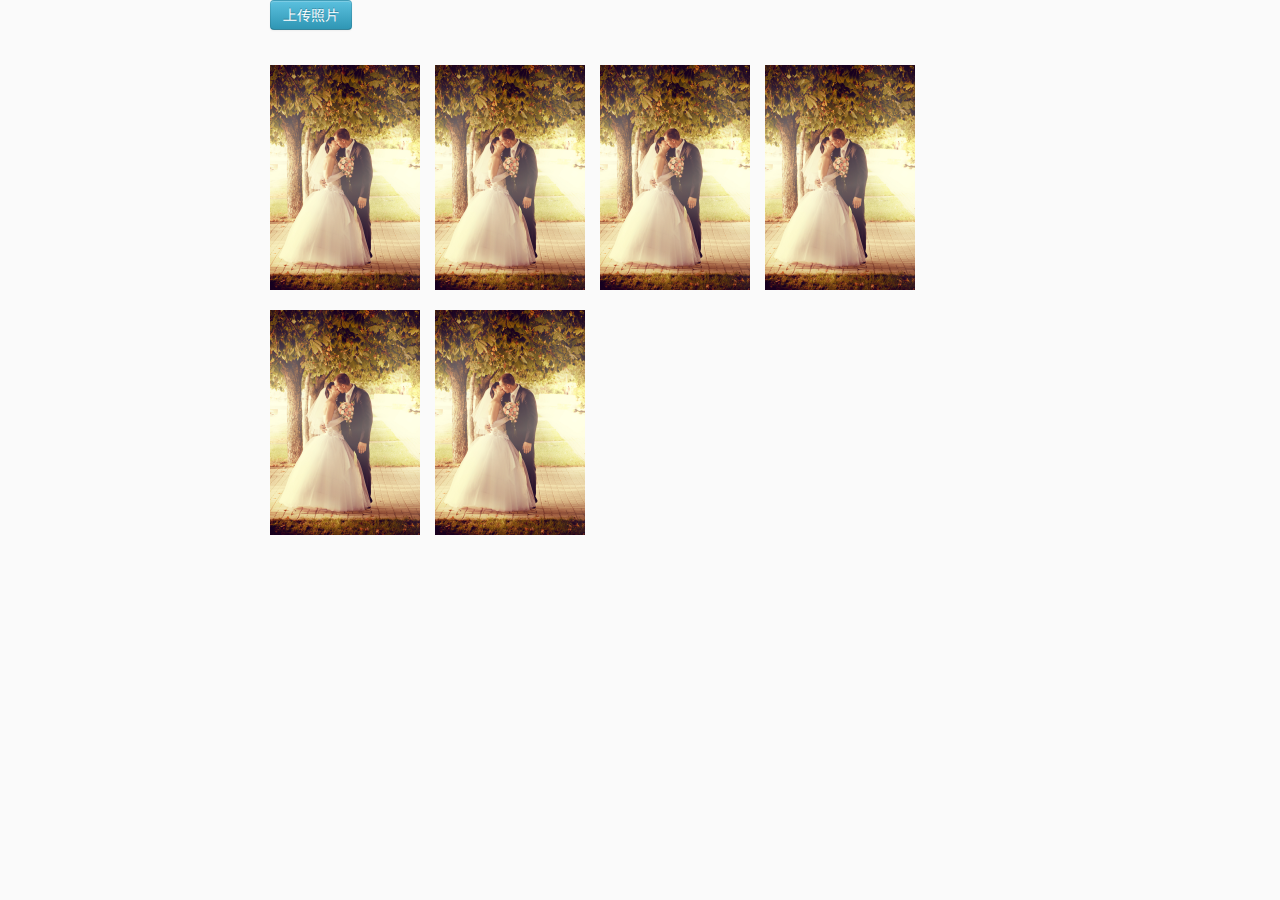
<file: public/category.html>
﻿<!DOCTYPE html>
<html>
<head>
<title>珍爱网-首页</title>
<meta name="viewport" content="width=device-width, initial-scale=1.0">
<!-- Bootstrap -->
<link href="./css/style.css" rel="stylesheet" media="screen">
<link href="./bootstrap/css/bootstrap.min.css" rel="stylesheet" media="screen">
<link href="./css/style.css" rel="stylesheet" media="screen">
<link rel="stylesheet" type="text/css" media="screen" href="./bootstrap/datapicker/css/bootstrap-datetimepicker.min.css">
</head>
<body>
<div class="container" style="width:700px;">
	<div class="row">
		<div class="">
			<a id="modal-695811" href="#modal-container-695811" role="button" class="btn btn-info" data-toggle="modal">上传照片</a>
			<div id="modal-container-695811" class="modal hide fade" role="dialog" aria-labelledby="myModalLabel2" aria-hidden="true">
				<div class="modal-header">
					 <button type="button" class="close" data-dismiss="modal" aria-hidden="true">×</button>
					<h3 id="myModalLabel2">
						上传照片
					</h3>
					
				</div>
				<div class="modal-body">
						<div class="alert alert-info">
							<strong>警告!</strong> 请注意你的个人隐私安全.
						</div>
						<form class="form-horizontal">
							<div class="control-group">
								<div class="controls">
									<input type="file" placeholder="选择图片">
								</div>
							</div>
						</form>
				</div>
				<div class="modal-footer tc">
					<button class="btn btn-primary" data-loading-text="正在加载">上传</button>
				</div>
			</div> 
			
			<ul class="photos">
				<li class="photo1"><img class="img " src="./images/demo/demo1.jpg" /></li>
				<li class="photo1"><img class="img" src="./images/demo/demo1.jpg" /></li>
				<li class="photo1"><img class="img" src="./images/demo/demo1.jpg" /></li>
				<li class="photo1"><img class="img" src="./images/demo/demo1.jpg" /></li>
				<li class="photo1"><img class="img" src="./images/demo/demo1.jpg" /></li>
				<li class="photo1"><img class="img" src="./images/demo/demo1.jpg" /></li>
			</ul>
			
		</div>
	</div>
</div>
<script src="http://code.jquery.com/jquery-1.9.1.js"></script>
<script src="./bootstrap/js/bootstrap.min.js"></script>
</body>
</html>
</file>
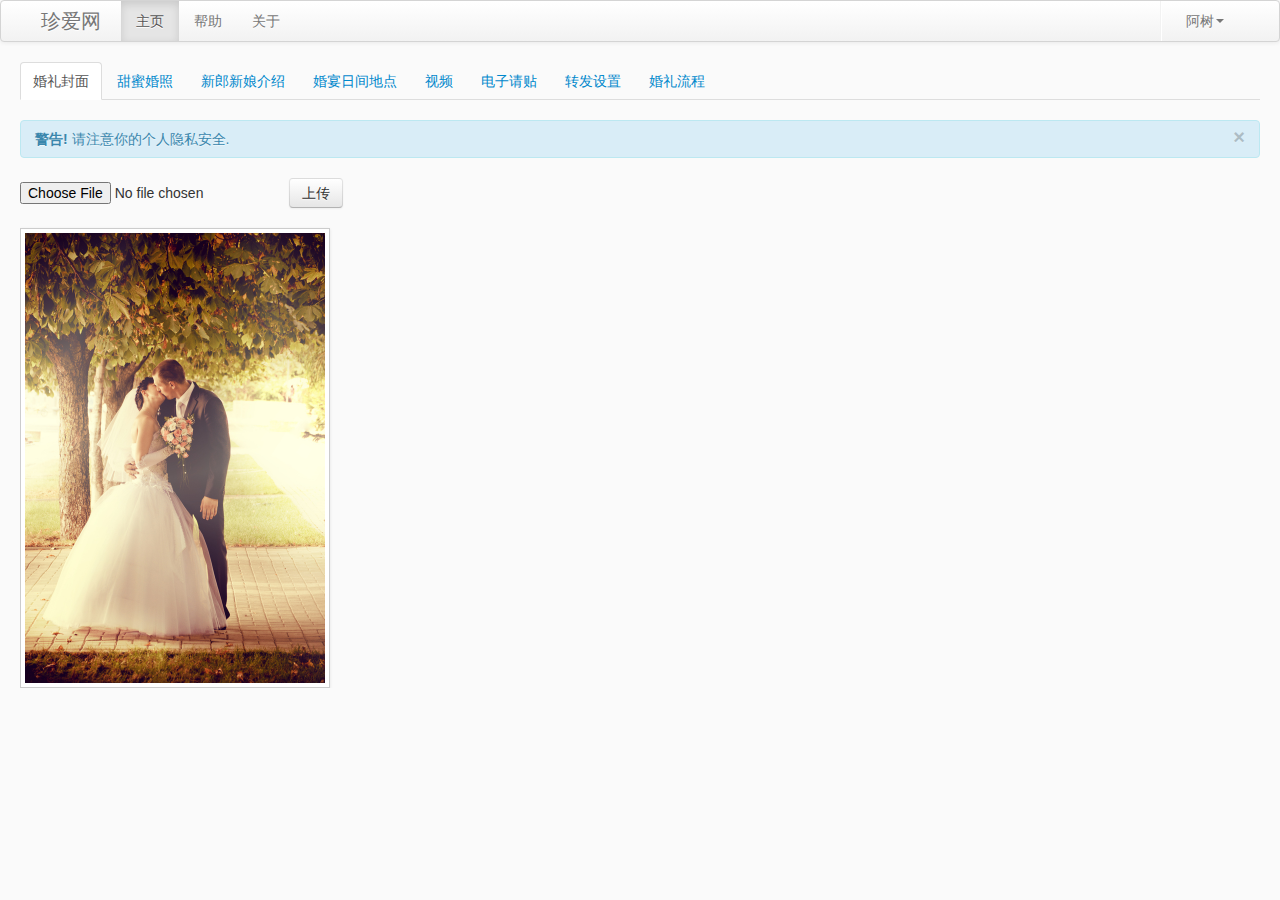
<file: public/wedding.html>
﻿<!DOCTYPE html>
<html>
<head>
<title>珍爱网-首页</title>
<meta name="viewport" content="width=device-width, initial-scale=1.0">
<!-- Bootstrap -->
<link href="./css/style.css" rel="stylesheet" media="screen">
<link href="./bootstrap/css/bootstrap.min.css" rel="stylesheet" media="screen">
<link href="./css/style.css" rel="stylesheet" media="screen">
<link rel="stylesheet" type="text/css" media="screen" href="./bootstrap/datapicker/css/bootstrap-datetimepicker.min.css">
<link rel="stylesheet" type="text/css" href="./bootstrap/editor/bootstrap-wysihtml5.css"></link>
<link rel="stylesheet" type="text/css" href="./js/editor/css/prettify.css"></link>

</head>
<body>
<div class="navbar">
	<div class="navbar-inner">
		<div class="container-fluid">
			 <a data-target=".navbar-responsive-collapse" data-toggle="collapse" class="btn btn-navbar"><span class="icon-bar"></span><span class="icon-bar"></span><span class="icon-bar"></span></a> <a href="#" class="brand">珍爱网</a>
			<div class="nav-collapse collapse navbar-responsive-collapse">
				<ul class="nav">
					<li class="active">
						<a href="#">主页</a>
					</li>
					<li>
						<a href="#">帮助</a>
					</li>
					<li>
						<a href="#">关于</a>
					</li>
				</ul>
				<ul class="nav pull-right">
					<li class="divider-vertical">
					</li>
					<li class="dropdown">
						 <a data-toggle="dropdown" class="dropdown-toggle" href="#">阿树<strong class="caret"></strong></a>
						<ul class="dropdown-menu">
							<li>
								<a href="#">用户简介</a>
							</li>
							<li>
								<a href="#">修改密码</a>
							</li>
							<li>
								<a href="#">其他</a>
							</li>
							<li class="divider">
							</li>
							<li>
								<a href="#">退出</a>
							</li>
						</ul>
					</li>
				</ul>
			</div>
			
		</div>
	</div>
</div>

<div class="container-fluid">
	<div class="row-fluid">
		<div class="span12">
			<div class="tabbable" id="tabs-81246">
				<ul class="nav nav-tabs">
					<li class="active">
						<a href="#panel-1" data-toggle="tab">婚礼封面</a>
					</li>
					<li>
						<a href="#panel-2" data-toggle="tab">甜蜜婚照</a>
					</li>
					<li>
						<a href="#panel-3" data-toggle="tab">新郎新娘介绍</a>
					</li>
					<li>
						<a href="#panel-4" data-toggle="tab">婚宴日间地点</a>
					</li>
					<li>
						<a href="#panel-5" data-toggle="tab">视频</a>
					</li>
					<li>
						<a href="#panel-6" data-toggle="tab">电子请贴</a>
					</li>
					<li>
						<a href="#panel-7" data-toggle="tab">转发设置</a>
					</li>
					<li>
						<a href="#panel-8" data-toggle="tab">婚礼流程</a>
					</li>
				</ul>
				<div class="tab-content">
					<div class="tab-pane active" id="panel-1">
						<div class="alert alert-info">
							<button type="button" class="close" data-dismiss="alert">×</button>
							<strong>警告!</strong> 请注意你的个人隐私安全.
						</div>
						<form class="form-inline">
							<input type="file" class="input-small" placeholder="选择图片">
							<button type="submit" class="btn">上传</button>
						</form>
						<img class="img-polaroid" src="./images/demo/demo1.jpg" style="width:300px;"/>
					</div>
					<div class="tab-pane" id="panel-2">
						<div class="row-fluid">
							<div class="span3">
								<ul class="photo_list">
									<li>
										快乐星期四
									</li>
									<li>
										天赐良缘
									</li>
									<li>
										爱的见证
									</li>
								</ul>
				
								<a id="modal-695810" href="#modal-container-695810" role="button" class="btn" data-toggle="modal">创建相册</a>
								
								<div id="modal-container-695810" class="modal hide fade" role="dialog" aria-labelledby="myModalLabel" aria-hidden="true">
									<div class="modal-header">
										 <button type="button" class="close" data-dismiss="modal" aria-hidden="true">×</button>
										<h3 id="myModalLabel">
											创建相册
										</h3>
										
									</div>
									<div class="modal-body">
											<form class="form-horizontal">
												<div class="control-group">
													<label class="control-label">相册名称：</label>
													<div class="controls">
														<input type="text" placeholder="输入相册名称">
													</div>
												</div>
											</form>
									</div>
									<div class="modal-footer tc">
										<button class="btn btn-primary" data-loading-text="正在加载">创建</button>
									</div>
								</div>
								
							</div>
							
							<div class="span9">
								<div class="photo_box">
									<div class="photos_opera">
										<a id="modal-695811" href="#modal-container-695811" role="button" class="btn ml20" data-toggle="modal">上传照片</a>
										<span class="ml20">共20张</span>
										
										<div id="modal-container-695811" class="modal hide fade" role="dialog" aria-labelledby="myModalLabel2" aria-hidden="true">
											<div class="modal-header">
												 <button type="button" class="close" data-dismiss="modal" aria-hidden="true">×</button>
												<h3 id="myModalLabel2">
													上传照片
												</h3>
												
											</div>
											<div class="modal-body">
													<div class="alert alert-info">
														<strong>警告!</strong> 请注意你的个人隐私安全.
													</div>
													<form class="form-horizontal">
														<div class="control-group">
															<div class="controls">
																<input type="file" placeholder="选择图片">
															</div>
														</div>
													</form>
											</div>
											<div class="modal-footer tc">
												<button class="btn btn-primary" data-loading-text="正在加载">上传</button>
											</div>
										</div>
										
									</div>
									<div class="photos">
										<ul>
											<li><img class="img-polaroid" src="./images/demo/demo1.jpg" alt="" /></li>
											<li><img class="img-polaroid" src="./images/demo/demo1.jpg" alt="" /></li>
											<li><img class="img-polaroid" src="./images/demo/demo1.jpg" alt="" /></li>
											<li><img class="img-polaroid" src="./images/demo/demo1.jpg" alt="" /></li>
											<li><img class="img-polaroid" src="./images/demo/demo1.jpg" alt="" /></li>
											<li><img class="img-polaroid" src="./images/demo/demo1.jpg" alt="" /></li>
											<li><img class="img-polaroid" src="./images/demo/demo1.jpg" alt="" /></li>
											<li><img class="img-polaroid" src="./images/demo/demo1.jpg" alt="" /></li>
											<li><img class="img-polaroid" src="./images/demo/demo1.jpg" alt="" /></li>
										</ul>
									</div>
								</div>
								
							</div>
							
						</div>
					</div>
					
					<div class="tab-pane" id="panel-3">
						<form class="form-horizontal user_intro_form" >
							<div class="control-group">
								<label class="control-label">新郎介绍：</label>
								<div class="controls">
									<textarea rows="3"  class="input-xxlarge"></textarea>
								</div>
							</div>
							<div class="control-group">
								<label class="control-label">新娘介绍：</label>
								<div class="controls">
									<textarea rows="3"  class="input-xxlarge"></textarea>
								</div>
							</div>
							<div class="control-group">
								<label class="control-label">相识相知：</label>
								<div class="controls">
									<textarea rows="3"  class="input-xxlarge"></textarea>
								</div>
							</div>
							<div class="control-group">
								<div class="controls">
									<button type="submit" class="btn">保存</button>
								</div>
							</div>
						</form>
					</div>
					
					<div class="tab-pane" id="panel-4">
						<form class="form-horizontal party_intro_form" >
							<div class="control-group">
								<label class="control-label">坐标：</label>
								<div class="controls">
									<input type="text" class="input-xxlarge" placeholder="地点坐标" />
								</div>
							</div>
							<div class="control-group">
								<label class="control-label">时间：</label>
								<div class="controls">
									<input type="text" class="input-xxlarge" placeholder="宴会时间" />
								</div>
							</div>
							<div class="control-group">
								<label class="control-label">交通信息：</label>
								<div class="controls">
									<textarea rows="3" class="input-xxlarge"></textarea>
								</div>
							</div>
							<div class="control-group">
								<div class="controls">
									<button type="submit" class="btn">保存</button>
								</div>
							</div>
						</form>
					</div>
					
					<div class="tab-pane" id="panel-5">
						<form class="form-horizontal party_intro_form" >
							<div class="control-group">
								<label class="control-label">地址：</label>
								<div class="controls">
									<input type="text" class="input-xxlarge" placeholder="地址" />
								</div>
							</div>
							<div class="control-group">
								<div class="controls">
									<button type="submit" class="btn">保存</button>
								</div>
							</div>
						</form>
					</div>
					
					<div class="tab-pane" id="panel-6">
						<form class="form-horizontal" >
							<div class="control-group">
								<label class="control-label">请贴内容：</label>
								<div class="controls">
									<textarea rows="3" class="input-xxlarge" id="invite_message" style="height:150px;"></textarea>
								</div>
							</div>
							<div class="control-group">
								<label class="control-label">请贴：</label>
								<div class="controls">
									<ul class="invite_list clearfix">
										<li>
											<img src="./images/demo/demo1.jpg" alt="" class="invite_img"/>
											<img src="./images/invite1.png" alt="" class="invite_cover invite_cover1" />
											<div class="upload_invite">
												<a href="#" class="btn btn-info">选择图片</a>
												<input type="file"  />
											</div>
										</li>
										
										<li>
											<img src="./images/demo/demo1.jpg" alt="" class="invite_img"/>
											<img src="./images/invite2.png" alt="" class="invite_cover invite_cover1" />
											<div class="upload_invite">
												<a href="#" class="btn btn-info">选择图片</a>
												<input type="file"  />
											</div>
										</li>
										
										<li>
											<img src="./images/demo/demo1.jpg" alt="" class="invite_img"/>
											<img src="./images/invite3.png" alt="" class="invite_cover invite_cover1" />
											<div class="upload_invite">
												<a href="#" class="btn btn-info">选择图片</a>
												<input type="file"  />
											</div>
										</li>
										
										<li>
											<img src="./images/demo/demo1.jpg" alt="" class="invite_img"/>
											<img src="./images/invite4.png" alt="" class="invite_cover invite_cover1" />
											<div class="upload_invite">
												<a href="#" class="btn btn-info">选择图片</a>
												<input type="file"  />
											</div>
										</li>
										
										<li>
											<img src="./images/demo/demo1.jpg" alt="" class="invite_img"/>
											<img src="./images/invite5.png" alt="" class="invite_cover invite_cover1" />
											<div class="upload_invite">
												<a href="#" class="btn btn-info">选择图片</a>
												<input type="file"  />
											</div>
										</li>
									</ul>
								</div>
							</div>
							<div class="control-group">
								<div class="controls">
									<button type="submit" class="btn" id="save_invite_message">保存</button>
								</div>
							</div>
						</form>
					</div>
					
					<div class="tab-pane" id="panel-7">
						<form class="form-horizontal" >
							<div class="control-group">
								<label class="control-label">转发内容：</label>
								<div class="controls">
									<textarea rows="3" class="input-xxlarge" id="invite_message" style="height:150px;"></textarea>
								</div>
							</div>
							<div class="control-group">
								<div class="controls">
									<button type="submit" class="btn" id="save_invite_message">保存</button>
								</div>
							</div>
						</form>
					</div>
					
					<div class="tab-pane" id="panel-8">
						<form class="form-horizontal" >
							<div class="control-group">
								<label class="control-label">内容：</label>
								<div class="controls">
									<textarea name="" id="editor" style="width:700px; height:300px;"></textarea>
								</div>
							</div>
							<div class="control-group">
								<div class="controls">
									<button type="submit" class="btn" id="save_invite_message">保存</button>
								</div>
							</div>
						</form>
					</div>
					
				</div>
			</div>
			
		</div>
	</div>
</div>
<script src="http://code.jquery.com/jquery-1.9.1.js"></script>
<script src="./bootstrap/js/bootstrap.min.js"></script>
<script type="text/javascript" src="./bootstrap/datapicker/js/bootstrap-datetimepicker.min.js"></script>

<script src="js/editor/js/wysihtml5-0.3.0.js"></script>
<script src="./bootstrap/editor/bootstrap-wysihtml5.js"></script>
    <script type="text/javascript">
	$('#editor').wysihtml5();
	/*
      $('#datetimepicker').datetimepicker({
        format: 'MM/dd/yyyy hh:mm',
        language: 'en',
        pickDate: true,
        pickTime: true,
        hourStep: 1,
        minuteStep: 15,
        secondStep: 30,
        inputMask: false
      });
	  */
    </script>
</body>
</html>
</file>
<file: public/css/style.css>
﻿body{background:#fafafa !important;}
.login_box{width:550px; margin:auto; margin-top:100px; right:0; bottom:0; border:1px solid #ddd; padding:0px 0 10px 0 ;  box-shadow:1px 1px 5px rgba(0,0,0,.3); border-radius:6px; background:#fff; }
.login_ad{width:100%; margin-bottom:30px;}
.wedding_list td,.wedding_list th{vertical-align: middle; text-align:center;}

.photo_list{width:100%;background:#fff; padding:10px 20px; list-style:none; margin-left:0;}
.photo_box{border:1px solid #ccc; background:#fff; margin-left:20px;}
.photo_list li{margin-bottom:10px; line-height:24px; text-align:center;}
.video{border: 1px solid #CCCCCC; box-shadow: 0 0 8px rgba(0, 0, 0, 0.3);}

.photos{margin:0; overflow:hidden; zoom:1; padding:15px 0;}
.photos img{width:150px;}
.photos ul{list-style:none; overflow:hidden; zoom:1; margin-left:20px;}
.photos li{float:left; margin-right:15px; margin-top:20px; list-style:none; text-align:right;}
.photos li div{position:relative;}
.photos li p{height:24px; line-height:24px; text-align:center; background:rgba(0,0,0,.3); position:absolute; bottom:0; left:0; width:159px; bottom:-9px; }
.photos li p a{color:#fff;}
.photo_img{display:block; position:relative;}
.remove_photo{position:absolute; font-size:30px; right:-7px; top:-7px; display:none; border:1px solid #ddd; border-radius:50%; background-color:#fff;}
.photo_img:hover .remove_photo{display:inline-block;}
.photos_opera{padding:15px 0 15px 0; border-bottom:1px solid #ccc; }
.photo_top_bar{position:fixed; left:0; top:0; padding:10px 0; background:rgba(255,255,255,.8); width:2000px; z-index:1000;}
.file_upload_btn{float:left; width:82px; height:30px; overflow:hidden; zoom:1; margin-right:20px; position:relative;}
.file_upload_btn .btn{}
.file_upload_btn input{position:absolute; left:0; top:0; width:400px; height:300px; opacity:0; filter:alpha(opacity=0);}

.main_content{width:960px; margin:auto; padding:15px 0;}
.wedding_cover{max-width:950px; margin-top:20px; height:auto;}

.invite_list{margin:0; padding:0; margin-left:-8px;}
.invite_list li{width:315px; height:422px; float:left; margin-right:20px; margin-bottom:20px; overflow:hidden; list-style:none; text-align:center; position:relative;}
.invite_img{position:relative;z-index:1; width:200px; height:auto; margin:30px auto 0 auto;}
.invite_cover{position:absolute; left:0; top:0; z-index:100;}

.upload_invite{position:absolute; z-index:1000; bottom:70px; left:120px; width:82px; height:30px; overflow:hidden;}
.upload_invite .btn{position:absolute; left:0; top:0; cursor:pointer; }
.upload_invite input{position:absolute; left:0; top:0; opacity:0; filter:alpha(opacity=0); width:200px; height:200px; cursor:pointer;}


.footer {  border-top: 1px dotted #DDDDDD;  color: #666666;  font-size: 12px;  margin-top: 200px;  padding: 20px;  text-align: center;}

.tc{text-align:center;}
.tr{text-align:right;}
.ml10{margin-left:10px;}
.ml20{margin-left:20px;}
.mr10{margin-right:10px;}
.mr15{margin-right:15px;}
.mr20{margin-right:20px;}
.mt20{margin-top:20px;}
.fl{float:left;}
.fr{float:right;}
</file>
<file: public/js/editor/css/prettify.css>
.com { color: #93a1a1; }
.lit { color: #195f91; }
.pun, .opn, .clo { color: #93a1a1; }
.fun { color: #dc322f; }
.str, .atv { color: #D14; }
.kwd, .linenums .tag { color: #1e347b; }
.typ, .atn, .dec, .var { color: teal; }
.pln { color: #48484c; }

.prettyprint {
  padding: 8px;
  background-color: #f7f7f9;
  border: 1px solid #e1e1e8;
}
.prettyprint.linenums {
  -webkit-box-shadow: inset 40px 0 0 #fbfbfc, inset 41px 0 0 #ececf0;
     -moz-box-shadow: inset 40px 0 0 #fbfbfc, inset 41px 0 0 #ececf0;
          box-shadow: inset 40px 0 0 #fbfbfc, inset 41px 0 0 #ececf0;
}

/* Specify class=linenums on a pre to get line numbering */
ol.linenums {
  margin: 0 0 0 33px; /* IE indents via margin-left */
} 
ol.linenums li {
  padding-left: 12px;
  color: #bebec5;
  line-height: 18px;
  text-shadow: 0 1px 0 #fff;
}
</file>
